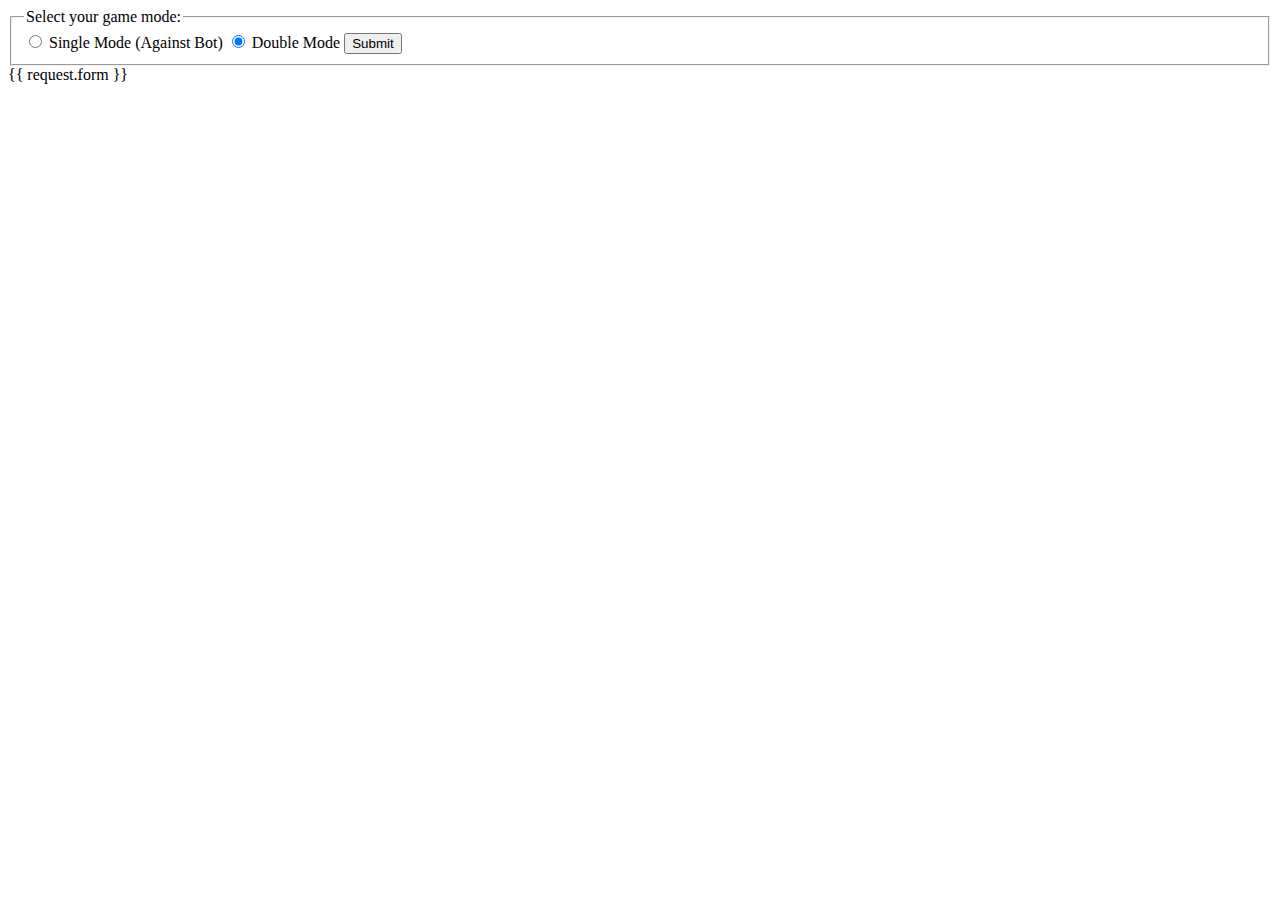
<file: tictactoe-web/templates/debug.html>
<!DOCTYPE html>
<html>
    <form method="GET">
        <fieldset>
            <legend>Select your game mode:</legend>
        
              <input type="radio" id="single" name="mode" value="single">
              <label for="single">Single Mode (Against Bot)</label>
            
        
              <input type="radio" id="double" name="mode" value="double" checked>
              <label for="double">Double Mode</label>
              
              <input type = "submit", value = "Submit">
           
        </fieldset>
    
      </form>
      <div>
        {{ request.form }}
    </div>
</html>
</file>
